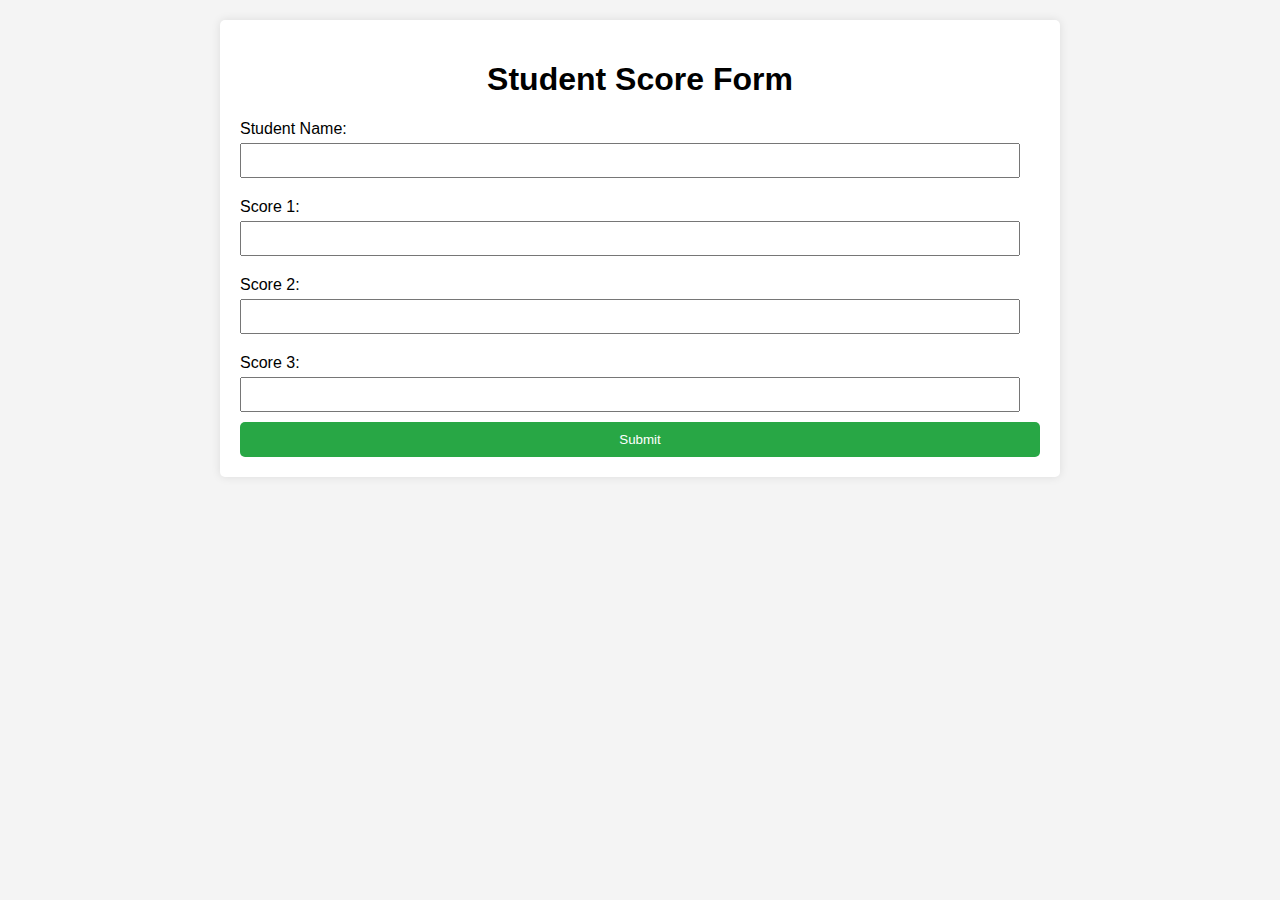
<file: student/Add Student.html>
<!DOCTYPE html>
<html lang="en">
<head>
    <meta charset="UTF-8">
    <meta name="viewport" content="width=device-width, initial-scale=1.0">
    <title>Student Score Form</title>
    <link rel="stylesheet" href="./Style.css">
</head>
<body>
    <div class="container">
        <h1>Student Score Form</h1>
        <form id="scoreForm">
            <label for="name">Student Name:</label>
            <input type="text" id="name" required>

            <label for="score1">Score 1:</label>
            <input type="number" id="score1" required>

            <label for="score2">Score 2:</label>
            <input type="number" id="score2" required>

            <label for="score3">Score 3:</label>
            <input type="number" id="score3" required>

            <button type="submit">Submit</button>
        </form>
    </div>

    <script src="./Script.js"></script>
</body>
</html>
</file>
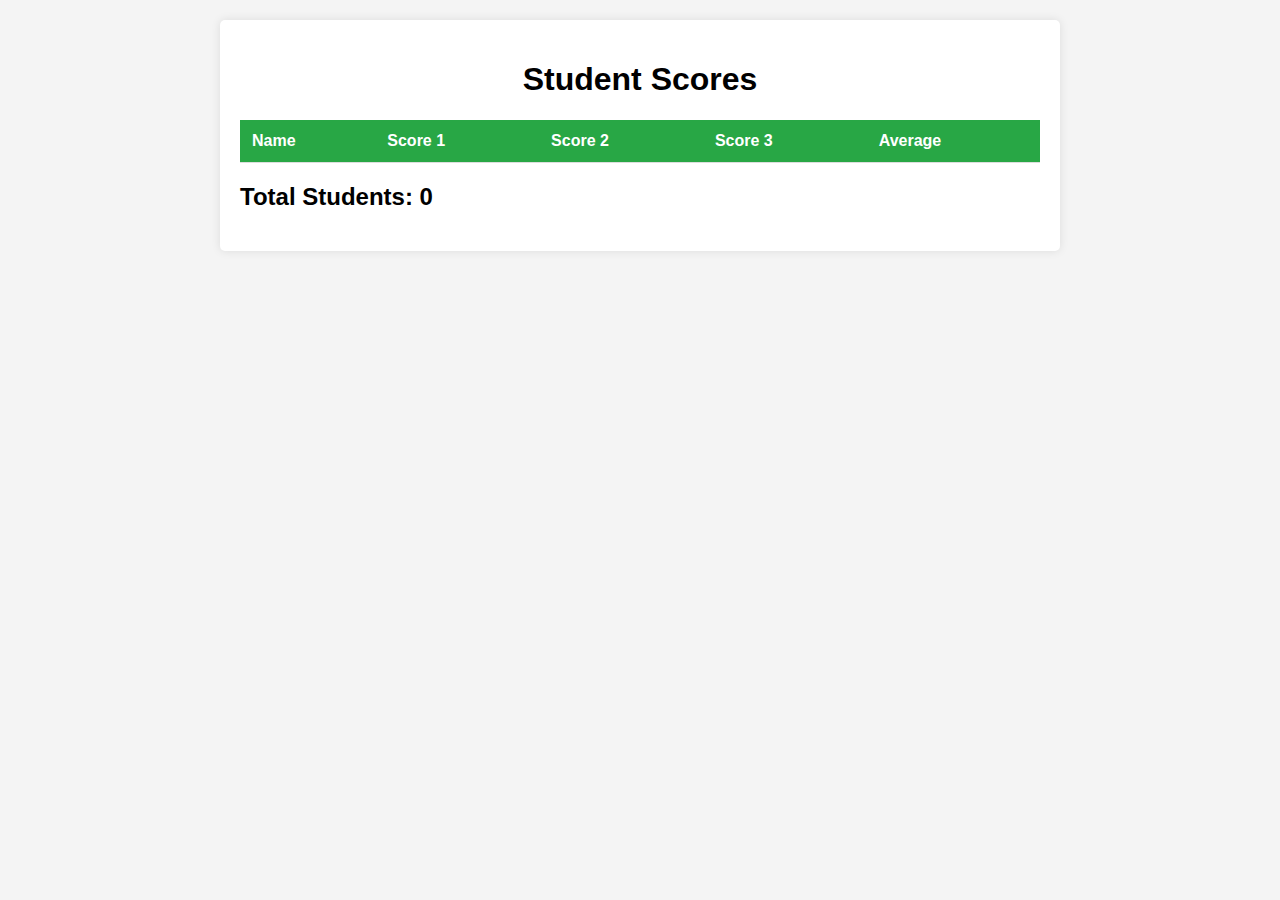
<file: student/Fetch Student.html>
<!DOCTYPE html>
<html lang="en">
<head>
    <meta charset="UTF-8">
    <meta name="viewport" content="width=device-width, initial-scale=1.0">
    <title>Display Students</title>
    <link rel="stylesheet" href="./Style.css">
</head>
<body>
    <div class="container">
        <h1>Student Scores</h1>
        <table id="studentsTable">
            <thead>
                <tr>
                    <th>Name</th>
                    <th>Score 1</th>
                    <th>Score 2</th>
                    <th>Score 3</th>
                    <th>Average</th>
                </tr>
            </thead>
            <tbody>
                <!-- Data will be populated here -->
            </tbody>
        </table>
        <h2 id="studentCount">Total Students: 0</h2>
    </div>

    <script>
        document.addEventListener('DOMContentLoaded', function() {
            const tableBody = document.getElementById('studentsTable').querySelector('tbody');
            const studentCountElement = document.getElementById('studentCount');
            const averages = [];

            // Closure to keep track of student count
            const studentCounter = (function() {
                let count = 0;
                return {
                    increment: function() {
                        count++;
                        studentCountElement.textContent = `Total Students: ${count}`;
                    },
                    getCount: function() {
                        return count;
                    }
                };
            })();

            // Function to calculate average
            function calculateAverage(scores) {
                let sum = scores.reduce((acc, score) => acc + score, 0);
                return (sum / scores.length).toFixed(2);
            }

            // Loop through local storage and display each student's scores
            for (let i = 0; i < localStorage.length; i++) {
                const key = localStorage.key(i);
                const studentData = JSON.parse(localStorage.getItem(key));
                const average = parseFloat(calculateAverage(studentData.scores));
                averages.push(average);

                const row = document.createElement('tr');
                row.innerHTML = `
                    <td>${studentData.name}</td>
                    <td>${studentData.scores[0]}</td>
                    <td>${studentData.scores[1]}</td>
                    <td>${studentData.scores[2]}</td>
                    <td>${average}</td>
                `;
                tableBody.appendChild(row);
                
                // Increment student count for each student added
                studentCounter.increment();
            }

            // Determine the highest and lowest averages
            const highestAverage = Math.max(...averages);
            const lowestAverage = Math.min(...averages);

            // Update the rows with color coding
            const rows = tableBody.querySelectorAll('tr');
            rows.forEach((row) => {
                const average = parseFloat(row.cells[4].textContent);
                if (average === highestAverage) {
                    row.classList.add('highest');
                } else if (average === lowestAverage) {
                    row.classList.add('lowest');
                }
            });
        });
    </script>
</body>
</html>
</file>
<file: student/Style.css>
/* Add Student */

body {
    font-family: Arial, sans-serif;
    background-color: #f4f4f4;
    margin: 0;
    padding: 20px;
}

.container {
    max-width: 400px;
    margin: auto;
    background: white;
    padding: 20px;
    border-radius: 5px;
    box-shadow: 0 0 10px rgba(0, 0, 0, 0.1);
}

h1 {
    text-align: center;
}

label {
    display: block;
    margin: 10px 0 5px;
}

input {
    width: 95%;
    padding: 8px;
    margin-bottom: 10px;
}

button {
    width: 100%;
    padding: 10px;
    background-color: #28a745;
    color: white;
    border: none;
    border-radius: 5px;
    cursor: pointer;
}

button:hover {
    background-color: #218838;
}



/* Fetch Student Style */


body {
    font-family: Arial, sans-serif;
    background-color: #f4f4f4;
    margin: 0;
    padding: 20px;
}

.container {
    max-width: 800px;
    margin: auto;
    background: white;
    padding: 20px;
    border-radius: 5px;
    box-shadow: 0 0 10px rgba(0, 0, 0, 0.1);
}

h1 {
    text-align: center;
}

table {
    width: 100%;
    border-collapse: collapse;
    margin-top: 20px;
}

th, td {
    padding: 12px;
    text-align: left;
    border-bottom: 1px solid #ddd;
}

th {
    background-color: #28a745;
    color: white;
}

tr:hover {
    background-color: #f1f1f1;
}

.highest {
    background-color: #d4edda; /* Light green */
}

.lowest {
    background-color: #f8d7da; /* Light red */
}

@media (max-width: 600px) {
    th, td {
        font-size: 14px;
        padding: 8px;
    }
}
</file>
